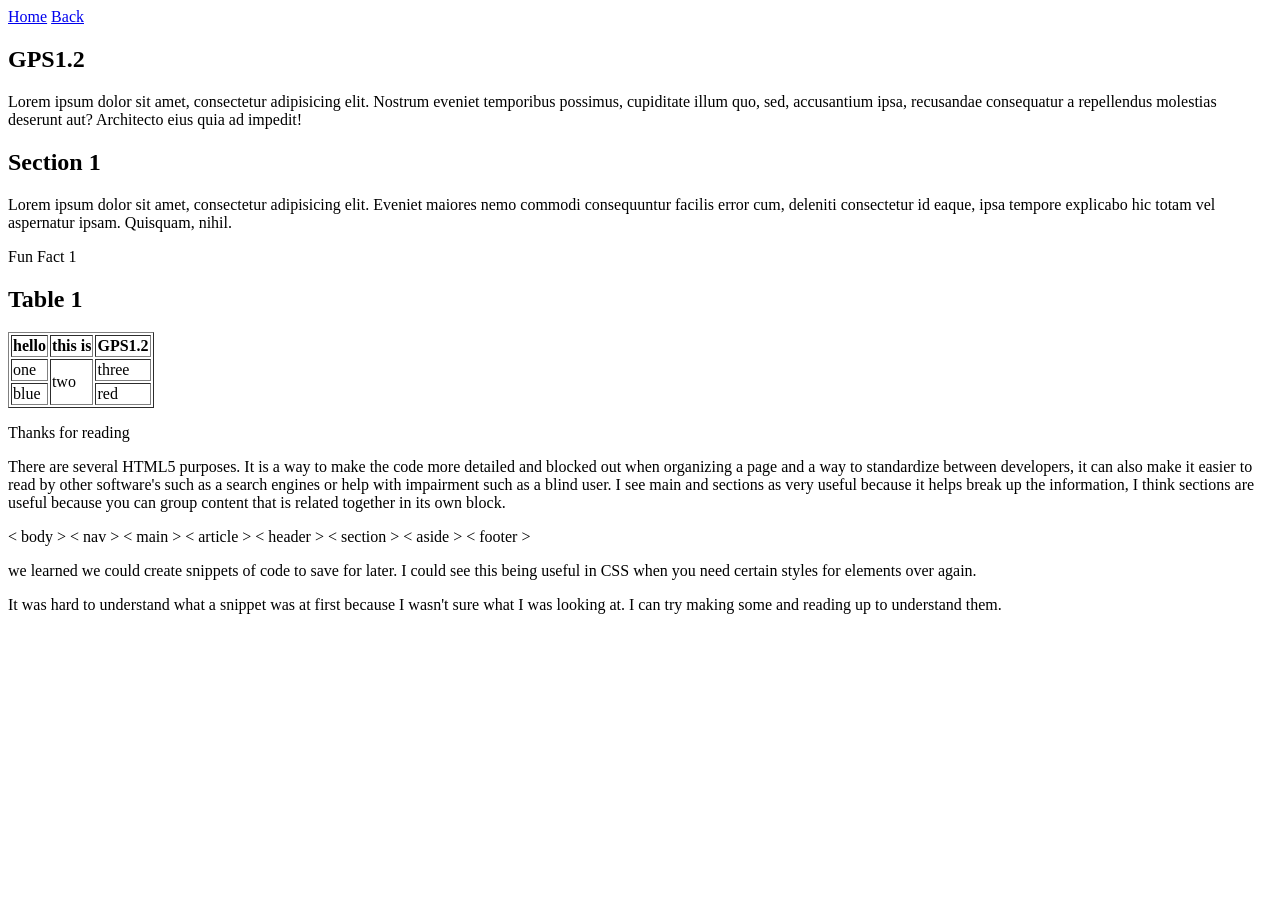
<file: html/gps/index.html>
<!DOCTYPE html>
<html>
<head>
  <title>GPS1.2</title>
</head>
<body>
  <nav>
    <a href="https://hangouts.google.com/">Home</a>
    <a href="https://hangouts.google.com/">Back</a>
  </nav>
<main>
  <article>
    <header>
    <h1>GPS1.2</h1>
    </header>
      <p>Lorem ipsum dolor sit amet, consectetur adipisicing elit. Nostrum eveniet temporibus possimus, cupiditate illum quo, sed, accusantium ipsa, recusandae consequatur a repellendus molestias deserunt aut? Architecto eius quia ad impedit!</p>
      <section>
        <h2>Section 1</h2>
        <p>Lorem ipsum dolor sit amet, consectetur adipisicing elit. Eveniet maiores nemo commodi consequuntur facilis error cum, deleniti consectetur id eaque, ipsa tempore explicabo hic totam vel aspernatur ipsam. Quisquam, nihil.</p>
      </section>
      <aside>
        <p>Fun Fact 1</p>
      </aside>
  </article>
  <article>
    <header>
      <h2>Table 1</h2>
    </header>
      <table border="1">
        <tr>
          <th>hello</th>
          <th>this is</th>
          <th>GPS1.2</th>
        </tr>
        <tr>
          <td>one</td>
          <td rowspan="2">two</td>
          <td>three</td>
        </tr>
        <tr>
          <td>blue</td>
          <td>red</td>
        </tr>
  </table>
  </article>
</main>
<footer><p>Thanks for reading</p></footer>
<div>
  <p>There are several HTML5 purposes. It is a way to make the code more detailed and blocked out when organizing a page and a way to standardize between developers, it can also make it easier to read by other software's such as a search engines or help with impairment such as a blind user.
I see main and sections as very useful because it helps break up the information, I think sections are useful because you can group content that is related together in its own block.
</p>
</div>
<div>
  <p>
   < body >
   < nav >
   < main >
   < article >
   < header >
   < section >
   < aside >
   < footer >
  </p>
</div>
<div>
  <p>
    we learned we could create snippets of code to save for later. I could see this being useful in CSS when you need certain styles for elements over again.
  </p>
</div>
<div>
  <p>
    It was hard to understand what a snippet was at first because I wasn't sure what I was looking at. I can try making some and reading up to understand them.
  </p>
</div>
</body>
</html>
</file>
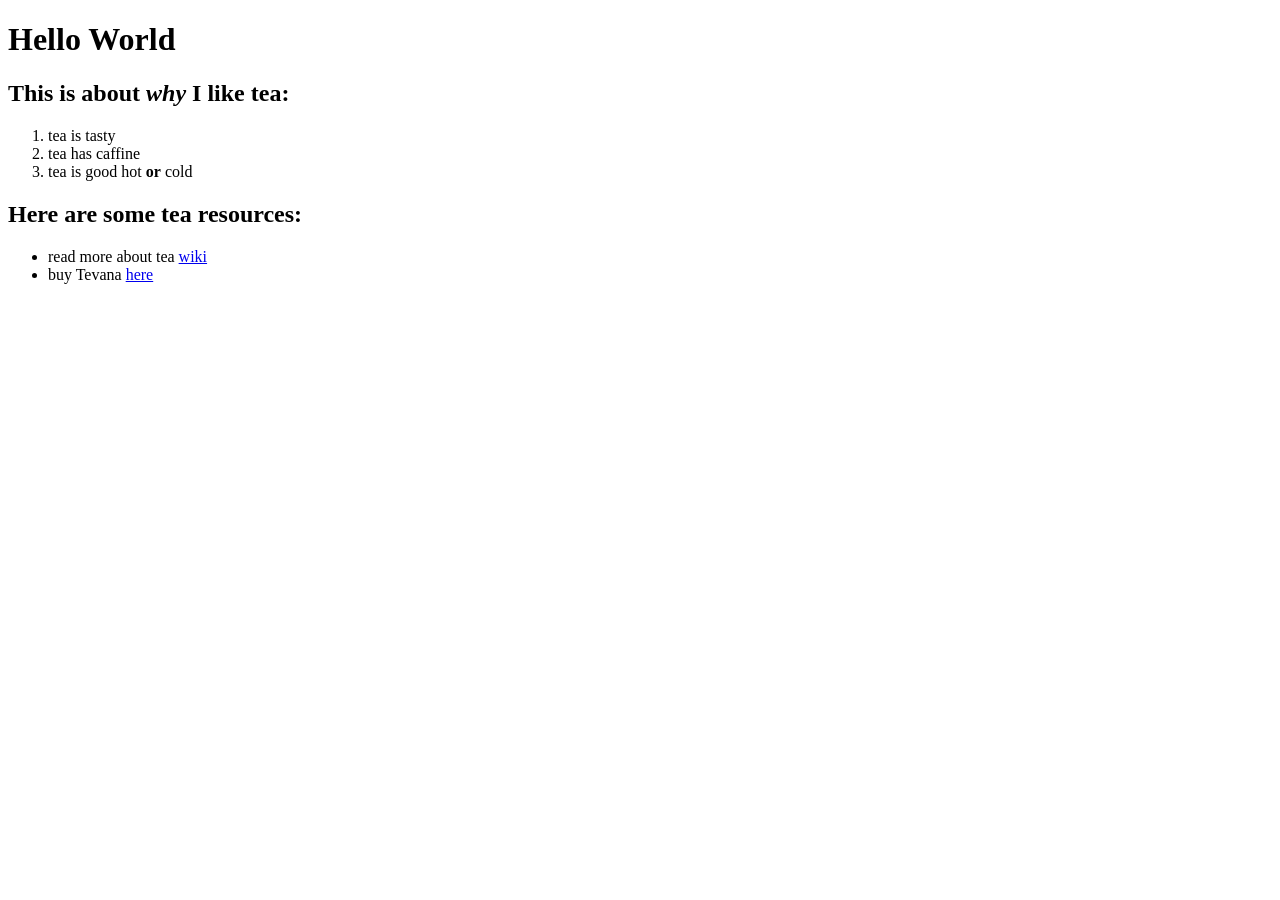
<file: html/web-basics/index.html>
<!DOCTYPE html>
<html>
<head>
  <title></title>
</head>
<body>
  <h1>Hello World</h1>
    <p>
    <h2>This is about <em>why</em> I like tea:</h2>
    <ol>
      <li>tea is tasty</li>
      <li>tea has caffine</li>
      <li>tea is good hot <strong>or</strong> cold</li>
     </ol>
   <h2>Here are some tea resources:</h2>
    <ul>
      <li>read more about tea <a href="https://en.wikipedia.org/wiki/Tea">wiki</a></li>
      <li>buy Tevana <a href="http://www.teavana.com/us/en/tea">here</a></li>
    </ul>
</body>
</html>
</file>
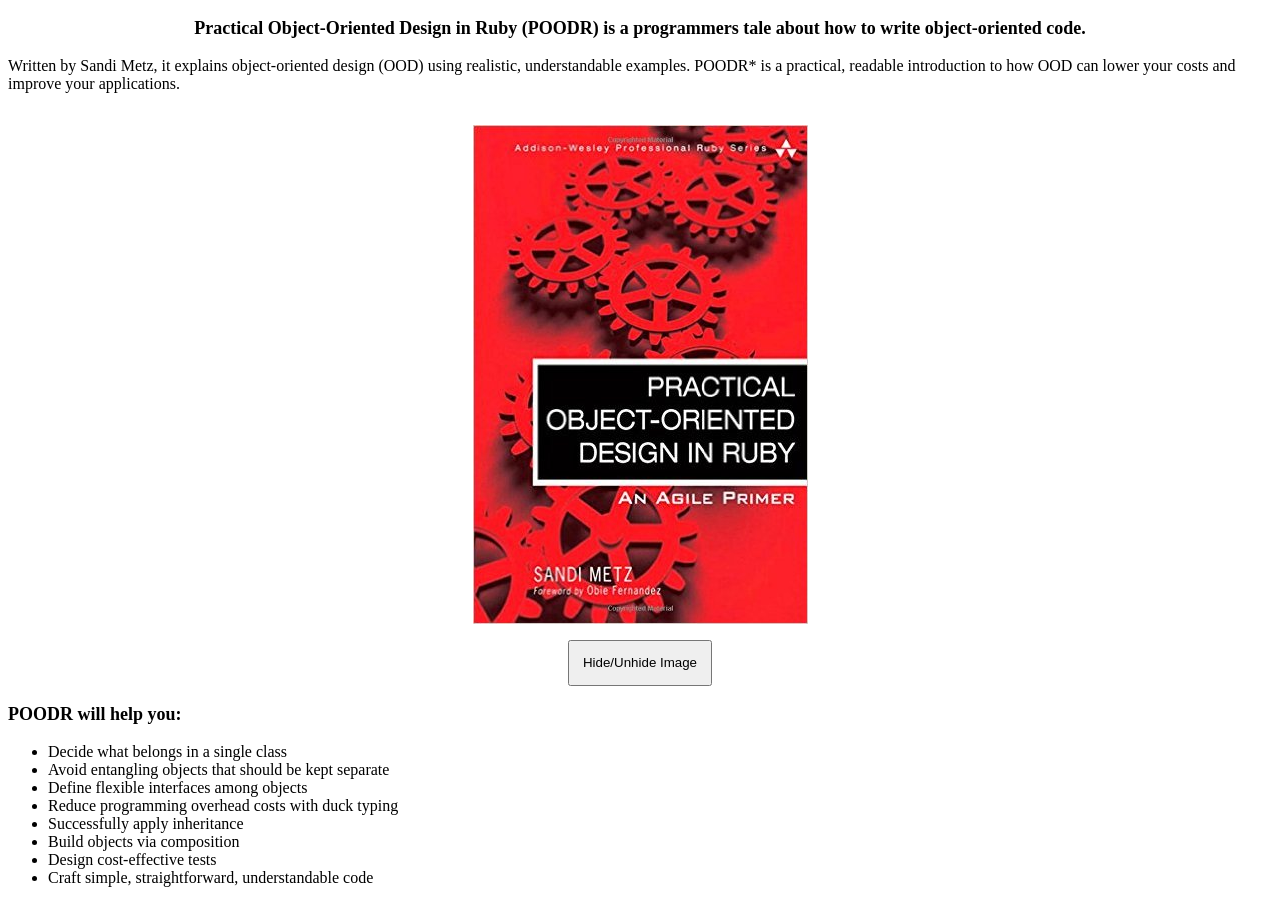
<file: web_dev/client_side_js/index.html>
<!DOCTYPE html>
<html>
<head>
  <title>Our Project</title>
  <link rel="stylesheet" href="style.css">
</head>
<body>
  <div>
    <p class="header">Practical Object-Oriented Design in Ruby (POODR) is a programmers tale about how to write object-oriented code.</p>

    <p>Written by Sandi Metz, it explains object-oriented design (OOD) using realistic, understandable examples.   POODR* is a practical, readable introduction to how OOD can lower your costs and improve your applications.</p>

    <div class="photo_container">
      <img src="poodr.jpg" alt="book" id="bookimg">
      <button id="myBtn" type="button">Hide/Unhide Image</button>
    </div>

    <p class="list_title">POODR will help you:</p>

    <ul>
      <li>Decide what belongs in a single class</li>
      <li>Avoid entangling objects that should be kept separate</li>
      <li>Define flexible interfaces among objects</li>
      <li>Reduce programming overhead costs with duck typing</li>
      <li>Successfully apply inheritance</li>
      <li>Build objects via composition</li>
      <li>Design cost-effective tests</li>
      <li>Craft simple, straightforward, understandable code</li>
    </ul>
  </div>
  <script src="script.js"></script>
</body>
</html>
</file>
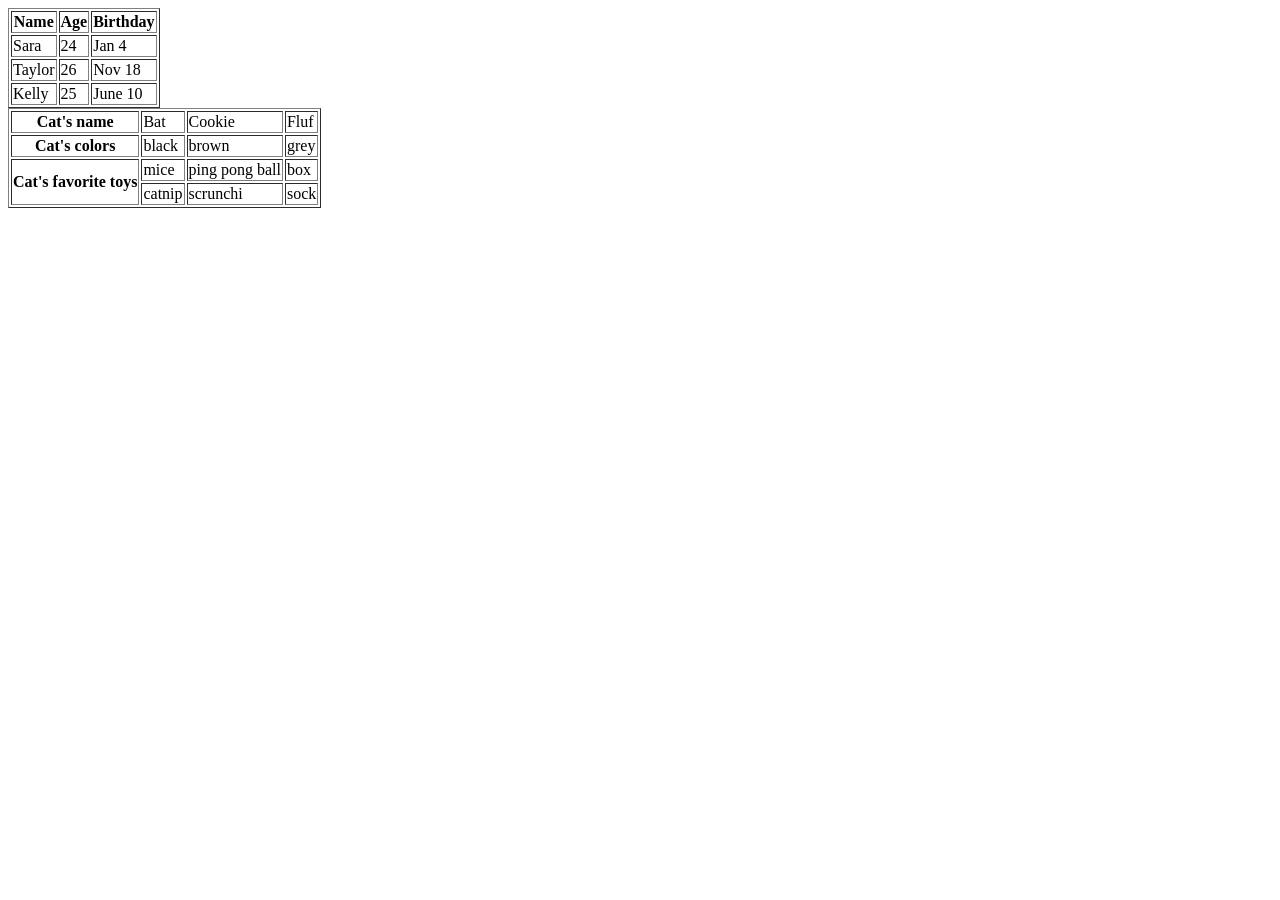
<file: html/table-practice.html>
<!DOCTYPE html>
<html>
<head>
  <title>Practice tables</title>
</head>
<body>
  <table border="1">
    <tr>
       <th>Name</th>
       <th>Age</th>
       <th>Birthday</th>
    </tr>
    <tr>
      <td>Sara</td>
      <td>24</td>
      <td>Jan 4</td>
    </tr>
    <tr>
      <td>Taylor</td>
      <td>26</td>
      <td>Nov 18</td>
    </tr>
    <tr>
      <td>Kelly</td>
      <td>25</td>
      <td>June 10</td>
    </tr>
  </table>

  <table border="1">
  <tr>
    <th colspan="2">Cat's name</th>
    <td>Bat</td>
    <td>Cookie</td>
    <td>Fluf</td>
  </tr>
  <tr>
    <th colspan="2">Cat's colors</th>
    <td>black</td>
    <td>brown</td>
    <td>grey</td>
  </tr>
  <tr>
    <th rowspan="2" colspan="2">Cat's favorite toys</th>
    <td>mice</td>
    <td>ping pong ball</td>
    <td>box</td>
  </tr>
  <tr>
    <td>catnip</td>
    <td>scrunchi</td>
    <td>sock</td>
  </tr>
  </table>
</body>
</html>
</file>
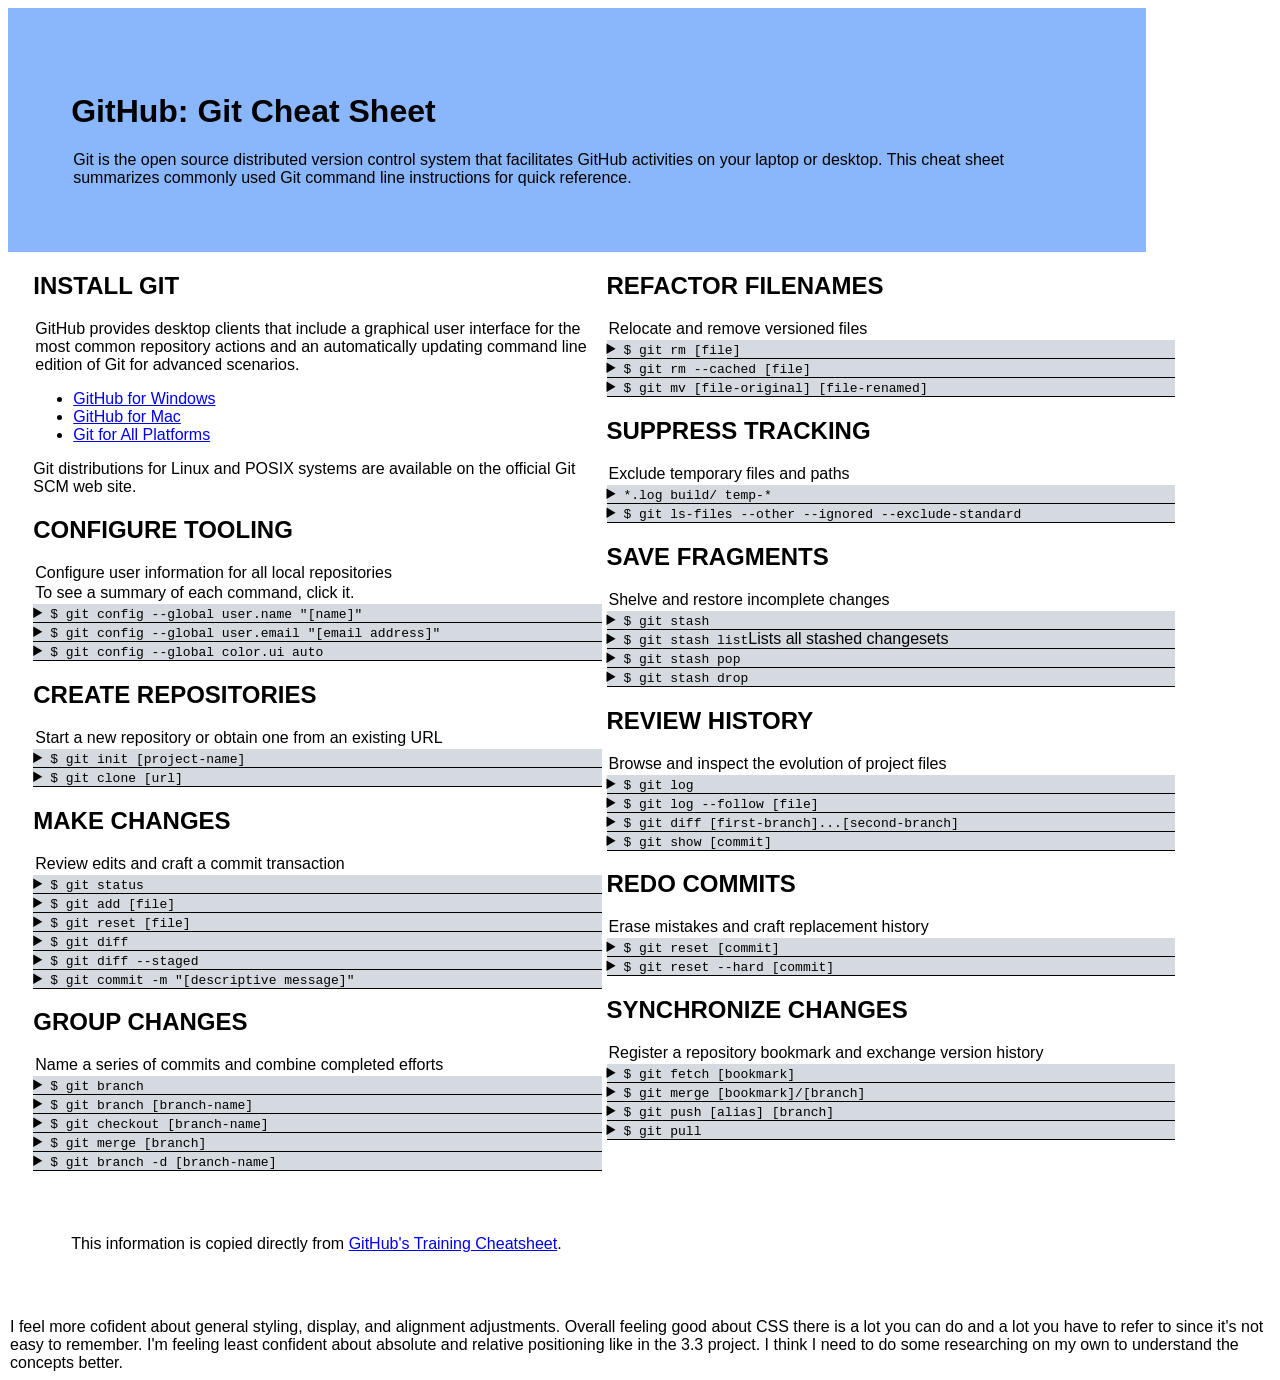
<file: css/gps/gps2-1.html>
<!--
Write your names here:
1. Sara Bartell
2. Joe
We spent [1] hours on this challenge.
-->

<!-- This challenge uses HTML5 syntax that may not be available in all browsers (It works in Chrome and Safari, from my testing. (<details> and<summary>). -->

<!DOCTYPE html>
<html lang="en">
  <head>
    <meta charset="UTF-8">
    <link rel="stylesheet" href="gps2-1.css">  <!-- Insert a link to the stylesheet here -->
    <title>Git Cheat Sheet</title>
  </head>

  <body>
    <header>
      <h1>GitHub: Git Cheat Sheet</h1>
      <p>Git is the open source distributed version control system that
        facilitates GitHub activities on your laptop or desktop.
        This cheat sheet summarizes commonly used Git command line
        instructions for quick reference.</p>
    </header>

    <section class="column-1">
      <article>
        <h2>INSTALL GIT</h2>
        <p>GitHub provides desktop clients that include a graphical user
        interface for the most common repository actions and an automatically
        updating command line edition of Git for advanced scenarios.</p>
        <ul>
          <li><a href="https://windows.github.com">GitHub for Windows</a></li>
          <li><a href="https://mac.github.com">GitHub for Mac</a></li>
          <li><a href="http://git-scm.com">Git for All Platforms</a></li>
        </ul>

        Git distributions for Linux and POSIX systems are available on the
        official Git SCM web site.
      </article>

      <article>
        <h2>CONFIGURE TOOLING</h2>
        <p>Configure user information for all local repositories</p>
        <p> To see a summary of each command, click it.</p>

        <details>
          <summary><code>$ git config --global user.name "[name]"</code></summary>
          <p>Sets the name you want attached to your commit transactions</p>
        </details>

        <details>
          <summary><code>$ git config --global user.email "[email address]"</code></summary>
          <p>Sets the email you want atached to your commit transactions</p>
        </details>

        <details>
          <summary><code>$ git config --global color.ui auto</code></summary>
          <p>Enables helpful colorization of command line output</p>
        </details>
      </article>

      <article>
        <h2>CREATE REPOSITORIES</h2>
        <p>Start a new repository or obtain one from an existing URL</p>

        <details>
          <summary><code>$ git init [project-name]</code></summary>
          <p>Creates a new local repository with the specified name</p>
        </details>

        <details>
          <summary><code>$ git clone [url]</code></summary>
          <p>Downloads a project and its entire version history</p>
        </details>
      </article>

      <article>
        <h2>MAKE CHANGES</h2>
        <p>Review edits and craft a commit transaction</p>

        <details>
          <summary><code>$ git status</code></summary>
          <p>Lists all new or modified files to be committed</p>
        </details>

        <details>
          <summary><code>$ git add [file]</code></summary>
          <p>Snapshots the file in preparation for versioning</p>
        </details>

        <details>
          <summary><code>$ git reset [file]</code></summary>
          <p>Unstages the file, but preserve its contents</p>
        </details>

        <details>
          <summary><code>$ git diff</code></summary>
          <p>Shows file differences not yet staged</p>
        </details>

        <details>
          <summary><code>$ git diff --staged</code></summary>
          <p>Shows file differences between staging and the last file version</p>
        </details>

        <details>
          <summary><code>$ git commit -m "[descriptive message]"</code></summary>
          <p>Records file snapshots permanently in version history</p>
        </details>
      </article>

      <article>
        <h2>GROUP CHANGES</h2>
        <p>Name a series of commits and combine completed efforts</p>

        <details>
          <summary><code>$ git branch</code></summary>
          <p>Lists all local branches in the current repository</p>
        </details>

        <details>
          <summary><code>$ git branch [branch-name]</code></summary>
          <p>Creates a new branch</p>
        </details>

        <details>
          <summary><code>$ git checkout [branch-name]</code></summary>
          <p>Switches to the specified branch and updates the working directory</p>
        </details>

        <details>
          <summary><code>$ git merge [branch]</code></summary>
          <p>Combines the specified branch’s history into the current branch</p>
        </details>

        <details>
          <summary><code>$ git branch -d [branch-name]</code></summary>
          <p>Deletes the specified branch</p>
        </details>
      </article>
    </section>

    <section class="column-2">
      <article>
        <h2>REFACTOR FILENAMES</h2>
        <p>Relocate and remove versioned files</p>

        <details>
          <summary><code>$ git rm [file]</code></summary>
          <p>Deletes the file from the working directory and stages the deletion</p>
        </details>

        <details>
          <summary><code>$ git rm --cached [file]</code></summary>
          <p>Removes the file from version control but preserves the file locally</p>
        </details>

        <details>
          <summary><code>$ git mv [file-original] [file-renamed]</code></summary>
          <p>Changes the file name and prepares it for commit</p>
        </details>
      </article>

      <article>
        <h2>SUPPRESS TRACKING</h2>
        <p>Exclude temporary files and paths</p>

        <details>
          <summary><code>*.log
                    build/
                    temp-*
          </code></summary>
          <p>A text file named .gitignore suppresses accidental versioning of files and paths matching the specified paterns</p>
        </details>

        <details>
          <summary><code>$ git ls-files --other --ignored --exclude-standard</code></summary>
          <p>Lists all ignored files in this project</p>
        </details>
      </article>

      <article>
        <h2>SAVE FRAGMENTS</h2>
        <p>Shelve and restore incomplete changes</p>

        <details>
          <summary><code>$ git stash</code></summary>
          <p>Temporarily stores all modified tracked files</p>
        </details>

        <details>
          <summary><code>$ git stash list</code>Lists all stashed changesets</summary>
          <p></p>
        </details>

        <details>
          <summary><code>$ git stash pop</code></summary>
          <p>Restores the most recently stashed files</p>
        </details>

        <details>
          <summary><code>$ git stash drop</code></summary>
          <p>Discards the most recently stashed changeset</p>
        </details>

      </article>

      <article>
        <h2>REVIEW HISTORY</h2>
        <p>Browse and inspect the evolution of project files</p>

        <details>
          <summary><code>$ git log</code></summary>
          <p>Lists version history for the current branch</p>
        </details>

        <details>
          <summary><code>$ git log --follow [file]</code></summary>
          <p>Lists version history for a file, including renames</p>
        </details>

        <details>
          <summary><code>$ git diff [first-branch]...[second-branch]</code></summary>
          <p>Shows content differences between two branches</p>
        </details>

        <details>
          <summary><code>$ git show [commit]</code></summary>
          <p>Outputs metadata and content changes of the specified commit</p>
        </details>
      </article>

      <article>
        <h2>REDO COMMITS</h2>
        <p>Erase mistakes and craft replacement history</p>

        <details>
          <summary><code>$ git reset [commit]</code></summary>
          <p>Undoes all commits after [commit], preserving changes locally</p>
        </details>

        <details>
          <summary><code>$ git reset --hard [commit]</code></summary>
          <p>Discards all history and changes back to the specified commit</p>
        </details>
      </article>

      <article>
        <h2>SYNCHRONIZE CHANGES</h2>
        <p>Register a repository bookmark and exchange version history</p>

        <details>
          <summary><code>$ git fetch [bookmark]</code></summary>
          <p>Downloads all history from the repository bookmark</p>
        </details>

        <details>
          <summary><code>$ git merge [bookmark]/[branch]</code></summary>
          <p>Combines bookmark’s branch into current local branch</p>
        </details>

        <details>
          <summary><code>$ git push [alias] [branch]</code></summary>
          <p>Uploads all local branch commits to GitHub</p>
        </details>

        <details>
          <summary><code>$ git pull</code></summary>
          <p>Downloads bookmark history and incorporates changes</p>
        </details>
      </article>
    </section>

    <footer>
      This information is copied directly from <a href="https://training.github.com/kit/downloads/github-git-cheat-sheet.pdf">GitHub's Training Cheatsheet</a>.
    </footer>
  <p>I feel more cofident about general styling, display, and alignment adjustments. Overall feeling good about CSS there is a lot you can do and a lot you have to refer to since it's not easy to remember. I'm feeling least confident about absolute and relative positioning like in the 3.3 project. I think I need to do some researching on my own to understand the concepts better.</p>
  </body>
</html>
</file>
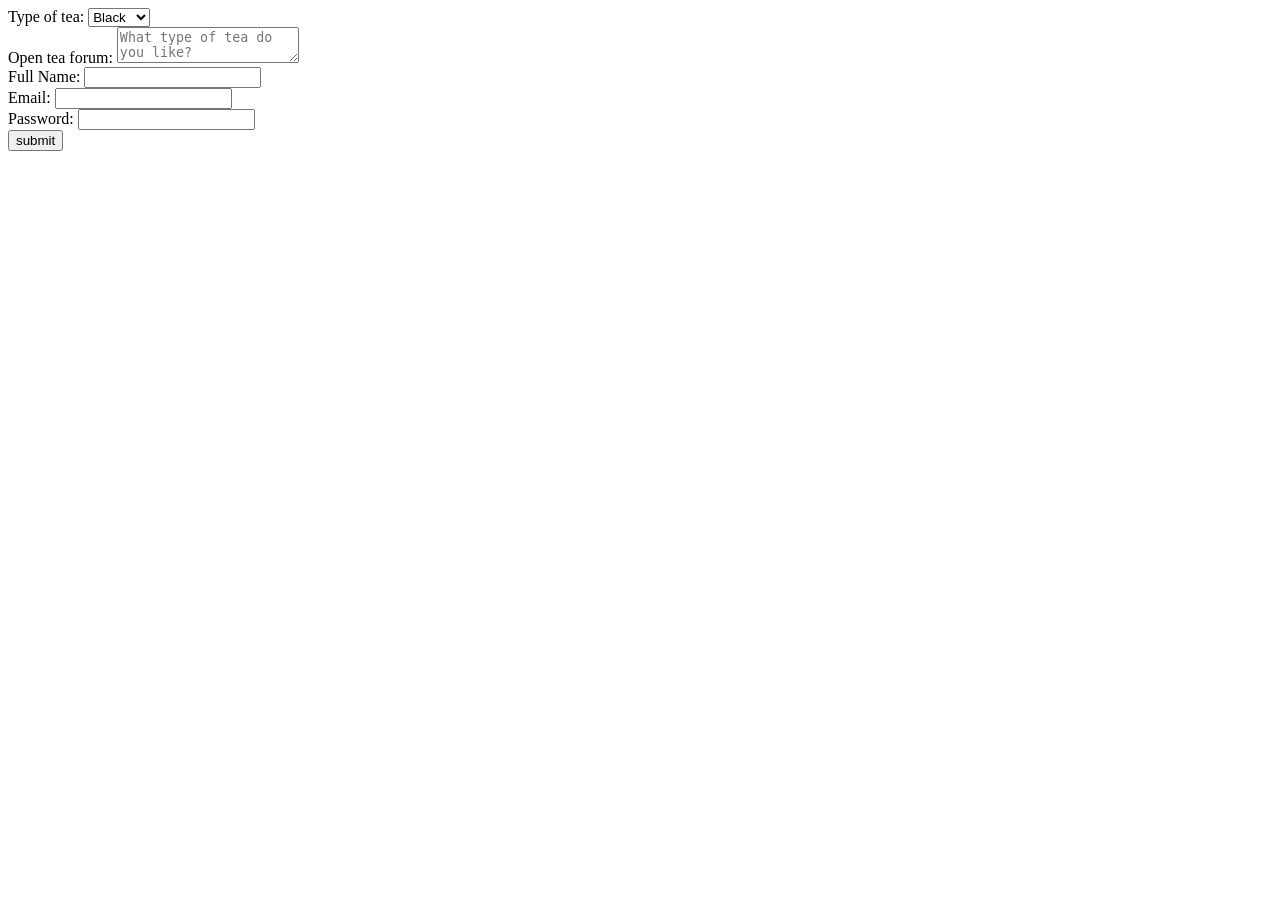
<file: html/forms/practice-form.html>
<!DOCTYPE html>
<html>
<head>
  <title>practice form</title>
</head>
<body>
<form action="success.html">
  <div>
    <label>Type of tea:</label>
    <select name="tea">
      <option value="black">Black</option>
      <option value="green">Green</option>
      <option value="herbal">Herbal</option>
    </select>
  </div>
  <div>
    <label>Open tea forum:</label>
    <textarea name="tea names" placeholder="What type of tea do you like?"></textarea>
  </div>
  <div>
    <label>Full Name:</label>
    <input type="text" name="fullname">
  </div>
  <div>
    <label>Email:</label>
    <input type="email" name="email">
  </div>
  <div>
    <label>Password:</label>
    <input type="password" name="password">
  </div>
  <button type="submit">submit</button>
</form>
</body>
</html>
</file>
<file: web_dev/client_side_js/style.css>
.header {
  font-size: large;
  font-weight: bold;
  text-align: center;
}

.list_title {
  font-size: large;
  font-weight: bold;
}

button, img {
  display: block;
  margin-left: auto;
  margin-right: auto;
  padding: 1em;
}
/*
.photo_container {
  width: 80%;
}*/
</file>
<file: css/gps/gps2-1.css>
header {
  background-color: #8ab6fc;
  width: 80%;
  padding: 5%;
}

.column-1 {
  display: inline-block;
  vertical-align: top;
  width: 45%;
  padding-left: 2%;
}

.column-2 {
  display: inline-block;
  vertical-align: top;
  width: 45%;
  padding-right: 2%;
}

footer {
  width: 80%;
  padding: 5%;
}

h1, h2 {
  font-family: "Helvetica", sans-serif;
}

summary {
  background-color: #d5d9e0;
  border-bottom: 1px solid black;
}

body {
  font-family: "Helvetica", sans-serif;
}

p {
  margin: 2px;
}
</file>
